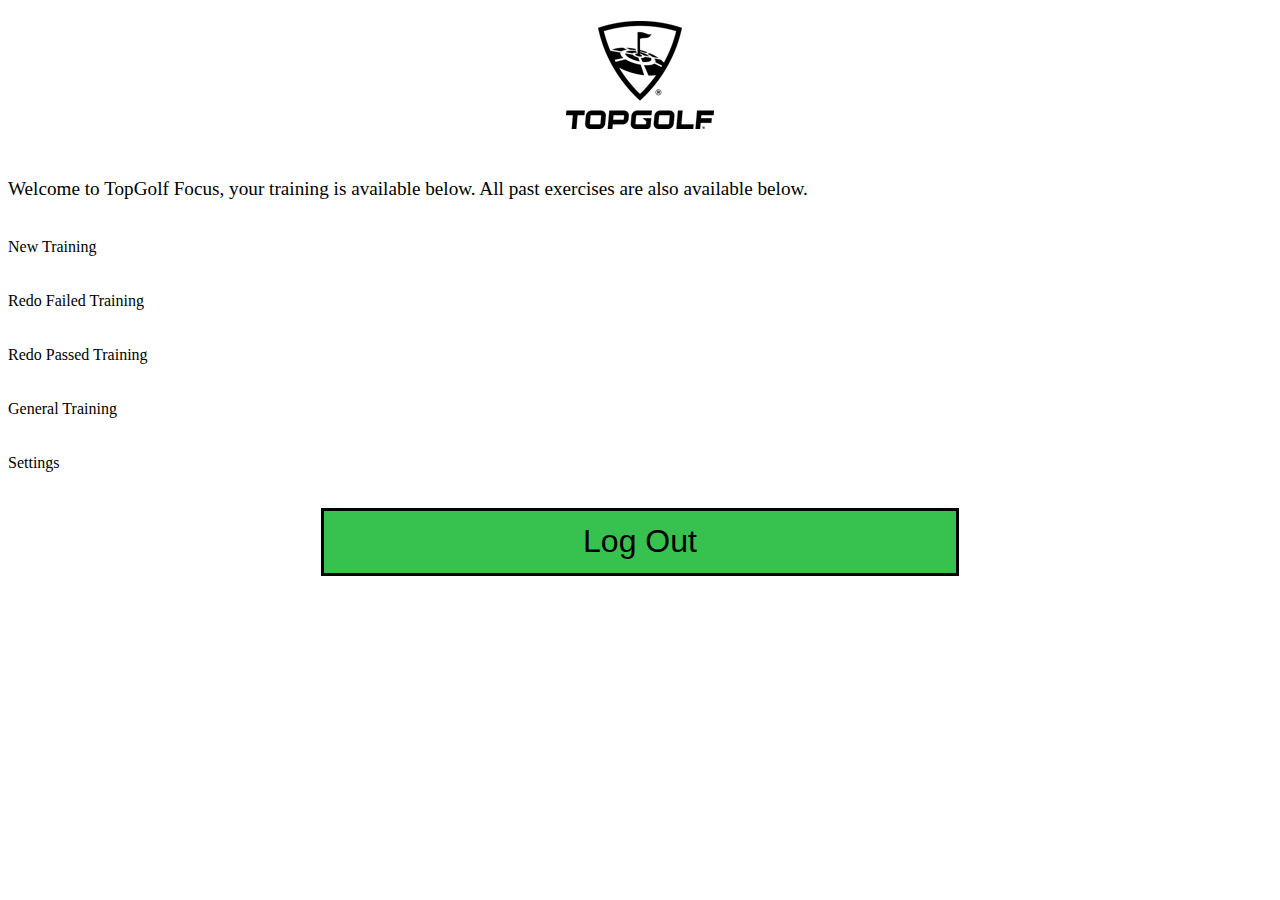
<file: index.html>
<!DOCTYPE html>
<html lang="en">
<head>
    <title>Top Golf</title>
<!--link to external files-->
    <link href="StyleSheet.css" rel="stylesheet" type="text/css">
    <script src="js/index.js" type="text/javascript" delay ></script>
<!--responsive layout-->
    <meta name="viewport" content="width=device-width, initial-scale=1.0"> 
</head>
<body>
<div data-role = "page" id = "pageOne">
    <div data-role = "header">
        <div id = "containerHead">
            <img src="images/logo.png" alt = "logo" id = "logo">
        </div>
    </div>
    <br>
    <div data-role = "description">
        <h3>
        Welcome to TopGolf Focus, your training is available below. All past exercises are also available below.
        </h3>
    </div> 
    <br>
    <div data-role = "options">
        <div class = "containerOpt">
            <div id = "containerOpt1">
New Training
            </div>
    <br><br>
            <div id = "containerOpt1">
Redo Failed Training
            </div>
    <br><br>
            <div id = "containerOpt1">
Redo Passed Training       
            </div>
    <br><br>
            <div id = "containerOpt1">
General Training        
            </div>
     <br><br>
            <div id = "containerOpt1">
Settings        
            </div>
     <br><br>
        </div>
    </div>  
    <div data-role = "footer">
        <div id = "containerFoot">
            <input type = "button" class = "button" id = "LogOut" value = "Log Out">
        </div>
    </div>    
</div>
    
    
</body>
</html>
</file>
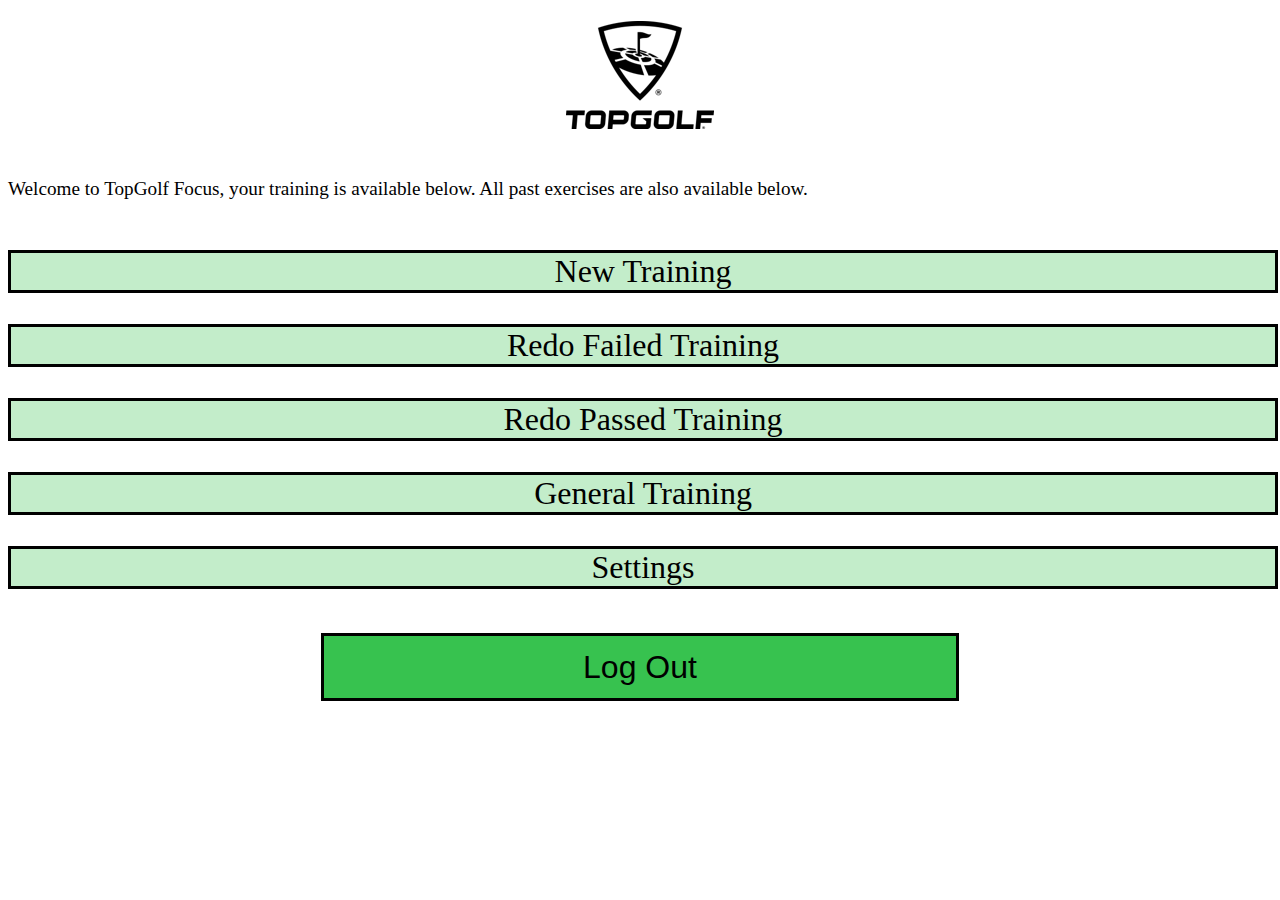
<file: selectTraining.html>
<!DOCTYPE html>
<html lang="en">
<head>
    <title>Top Golf</title>
<!--link to external files-->
    <link href="StyleSheet.css" rel="stylesheet" type="text/css">
    <script src="js/index.js" type="text/javascript" defer ></script>
<!--responsive layout-->
    <meta name="viewport" content="width=device-width, initial-scale=1.0"> 
</head>
<body>
<div data-role = "page" id = "pageOne">
    <div data-role = "header">
        <div id = "containerHead">
            <img src="images/logo.png" alt = "logo" id = "logo">
        </div>
    </div>
    <br>
    <div data-role = "description">
        <h3>
        Welcome to TopGolf Focus, your training is available below. All past exercises are also available below.
        </h3>
    </div> 
    <br>
    <div data-role = "options">
        <div id = "containerOpt">
            <div class = "containerOpt1" onclick = "newTraining()">
New Training
            </div>
    <br><br>
            <div class = "containerOpt1" onclick = "redoFailed()">
Redo Failed Training
            </div>
    <br><br>
            <div class = "containerOpt1" onclick = "redoPassed()">
Redo Passed Training       
            </div>
    <br><br>
            <div class = "containerOpt1" onclick = "generalTraining()">
General Training        
            </div>
     <br><br>
            <div class = "containerOpt1" onclick = "settings()">
Settings        
            </div>
     <br><br>
        </div>
    </div>  
    <div data-role = "footer">
        <div id = "containerFoot">
            <input type = "button" class = "button" id = "LogOut" value = "Log Out">
        </div>
    </div>    
</div>
    
    
</body>
</html>
</file>
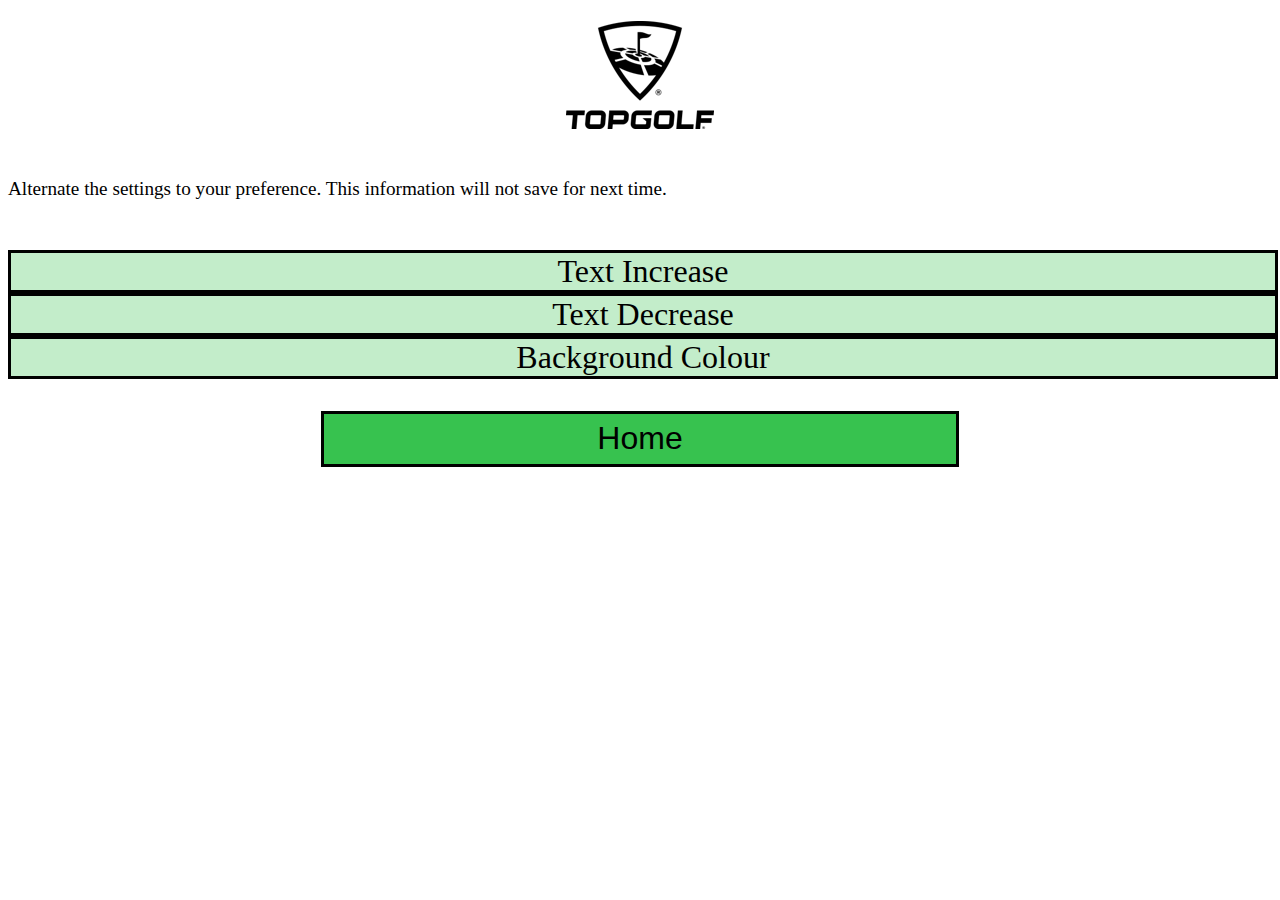
<file: settings.html>
<!DOCTYPE html>
<html lang="en">
<head>
    <title>Top Golf</title>
<!--link to external files-->
    <link href="StyleSheet.css" rel="stylesheet" type="text/css">
    <script src="js/index.js" type="text/javascript" defer ></script>
<!--responsive layout-->
    <meta name="viewport" content="width=device-width, initial-scale=1.0"> 
</head>
<body>
<div data-role = "page" id = "pageOne">
    <div data-role = "header">
        <div id = "containerHead">
            <img src="images/logo.png" alt = "logo" id = "logo">
        </div>
    </div>
    <br>
    <div data-role = "description">
        <h3>
        Alternate the settings to your preference. This information will not save for next time.
        </h3>
    </div> 
    <br>
    <div data-role = "options">
        <div id = "containerOpt">
            <div class = "containerOpt1" onclick = "textIncrease()">
Text Increase            </div>
    <br>
            <div class = "containerOpt1" onclick = "textDecrease()">
Text Decrease            </div>
    <br>
            <div class = "containerOpt1" onclick = "colourChange()">
Background Colour            </div>
    <br>
     <br>
        </div>
    </div>  
    <div data-role = "footer">
        <div id = "containerFoot">
            <input type = "button" class = "button" id = "Home" value = "Home">
        </div>
    </div>    
</div>
    
    
</body>
</html>
</file>
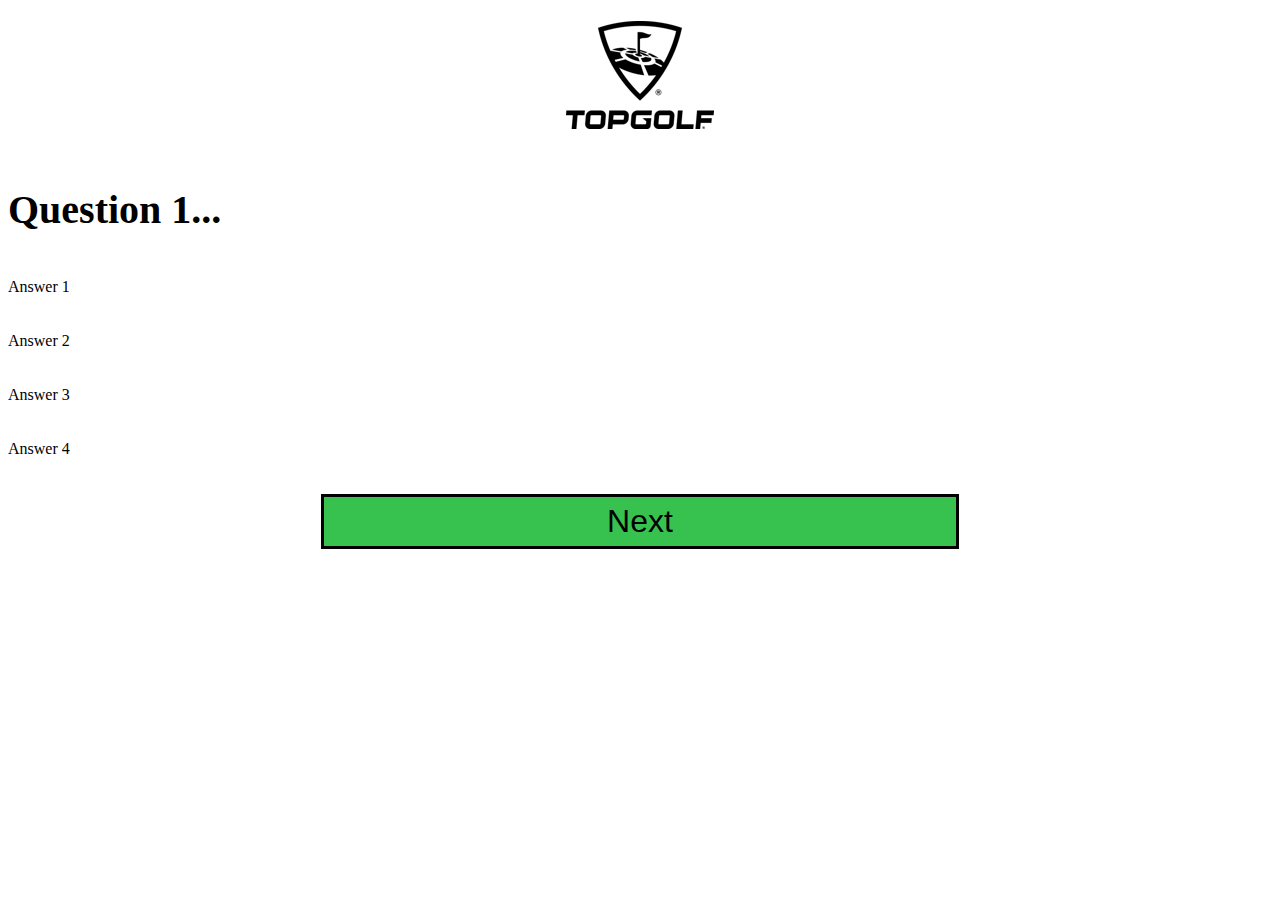
<file: training.html>
<!DOCTYPE html>
<html lang="en">
<head>
    <title>Top Golf</title>
<!--link to external files-->
    <link href="StyleSheet.css" rel="stylesheet" type="text/css">
    <script src="js/index.js" type="text/javascript" delay ></script>
<!--responsive layout-->
    <meta name="viewport" content="width=device-width, initial-scale=1.0"> 
</head>
<body>
<div data-role = "page" id = "pageOne">
    <div data-role = "header">
        <div id = "containerHead">
            <img src="images/logo.png" alt = "logo" id = "logo">
        </div>
    </div>
    <br>
    <div data-role = "description">
        <h1>
        Question 1...
        </h1>
    </div> 
    <br>
    <div data-role = "options">
        <div class = "containerOpt">
            <div id = "containerOpt1">
Answer 1
            </div>
    <br><br>
            <div id = "containerOpt1">
Answer 2
            </div>
    <br><br>
            <div id = "containerOpt1">
Answer 3     
            </div>
     <br><br>
            <div id = "containerOpt1">
Answer 4        
            </div>
     <br><br>
        </div>
    </div>  
    <div data-role = "footer">
        <div id = "containerFoot">
            <input type = "button" class = "button" id = "Next" value = "Next">
        </div>
    </div>    
</div>
    
    
</body>
</html>
</file>
<file: StyleSheet.css>
/*general*/
body{
    background-color: #fff;
    font-family: calibri;
    font-size: 1em;
}
h1{
    font-size: 2.5em;
    font-weight:600;
}
h2{
    font-size: 1.8em;
    font-weight:450;
}
h3{
    font-size: 1.2em;
    font-weight:450;
}
#logo{
    display: block;
    margin:auto;
}
.button{
    background-color: rgba(55,194,79,0.3);
    border: none;
    color: black;
    padding-top: 1%;
    padding-bottom: 1%;
    text-align: center;
    text-decoration: none;
    display: inline-block;
    font-size: 2em;
    cursor: pointer;
}
.input{
    width: 100%;
    height: auto;
    padding-top: 1%;
    padding-bottom: 1%;
    font-size: 1em;
    background-color: rgba(55,194,79,0.3);
    border: none;
    color: black;
    text-align: center;
    text-decoration: none;
    display: inline-block;
}

/*page one*/
#containerHead{
    width:100%;
    height:auto;
    padding-top: 1%;
    padding-bottom: 1%;
}
#containerDes{
    width:100%;
    height:auto;
    padding-top: 1%;
    padding-bottom: 1%;
    font-size: 3em;
    text-align: center;
}
#containerOpt{
    width:100%;
    height:auto;
    padding-top: 1%;
    padding-bottom: 1%;
    font-size: 2em;
    text-align: center;
}
.containerOpt1{
    width:100%;
    height:auto;
    position: inline-block;
    float: left;
    border-style:solid;    
    border-color:black;
    background-color: rgba(55,194,79,0.3);
}

#containerFoot{
    width:50%;
    height:auto;
    background-color: rgba(55,194,79,1);
    border-style:solid;
    border-color:black;
    display: block;
    margin:auto;
    text-align: center;
}
#LogOut{
    width: 100%;
    height: auto;
    font-size: 2em;
    text-align: center;
    padding-top: 2%;
    padding-bottom: 2%;
}
</file>
